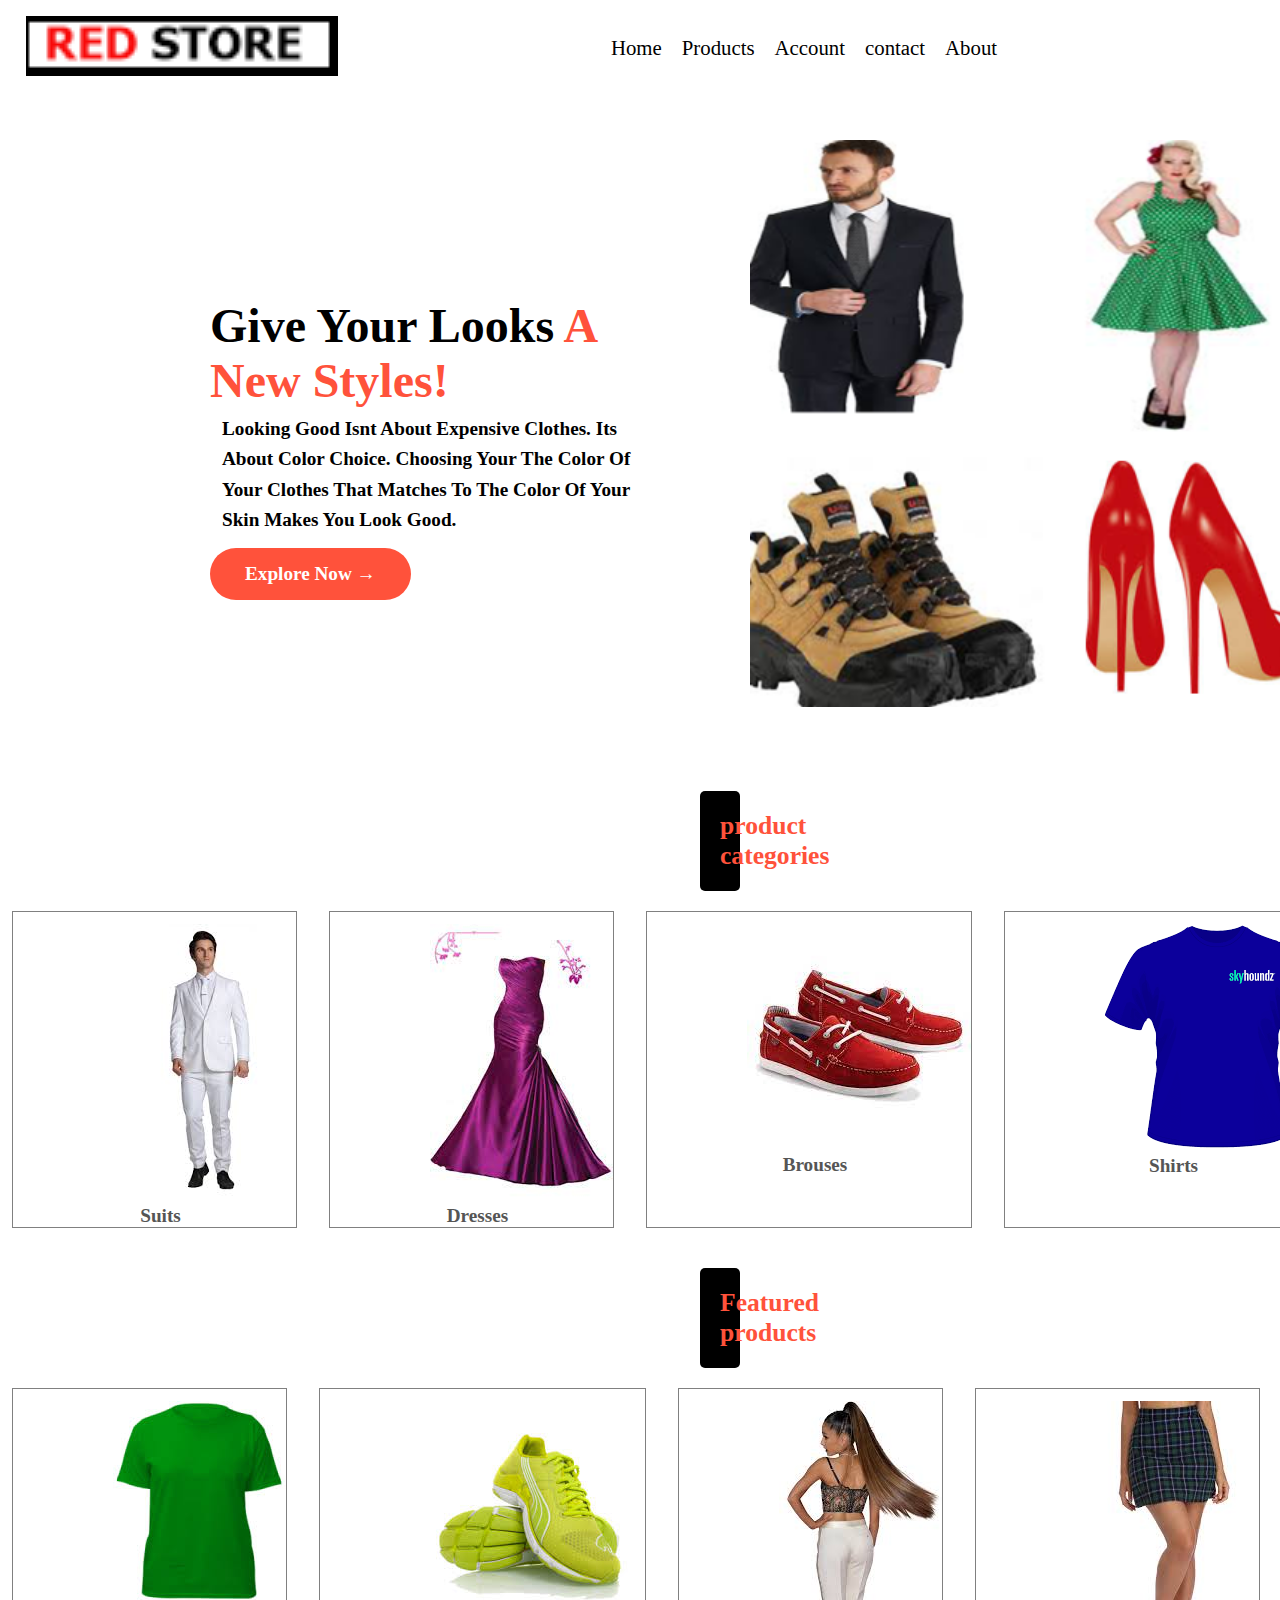
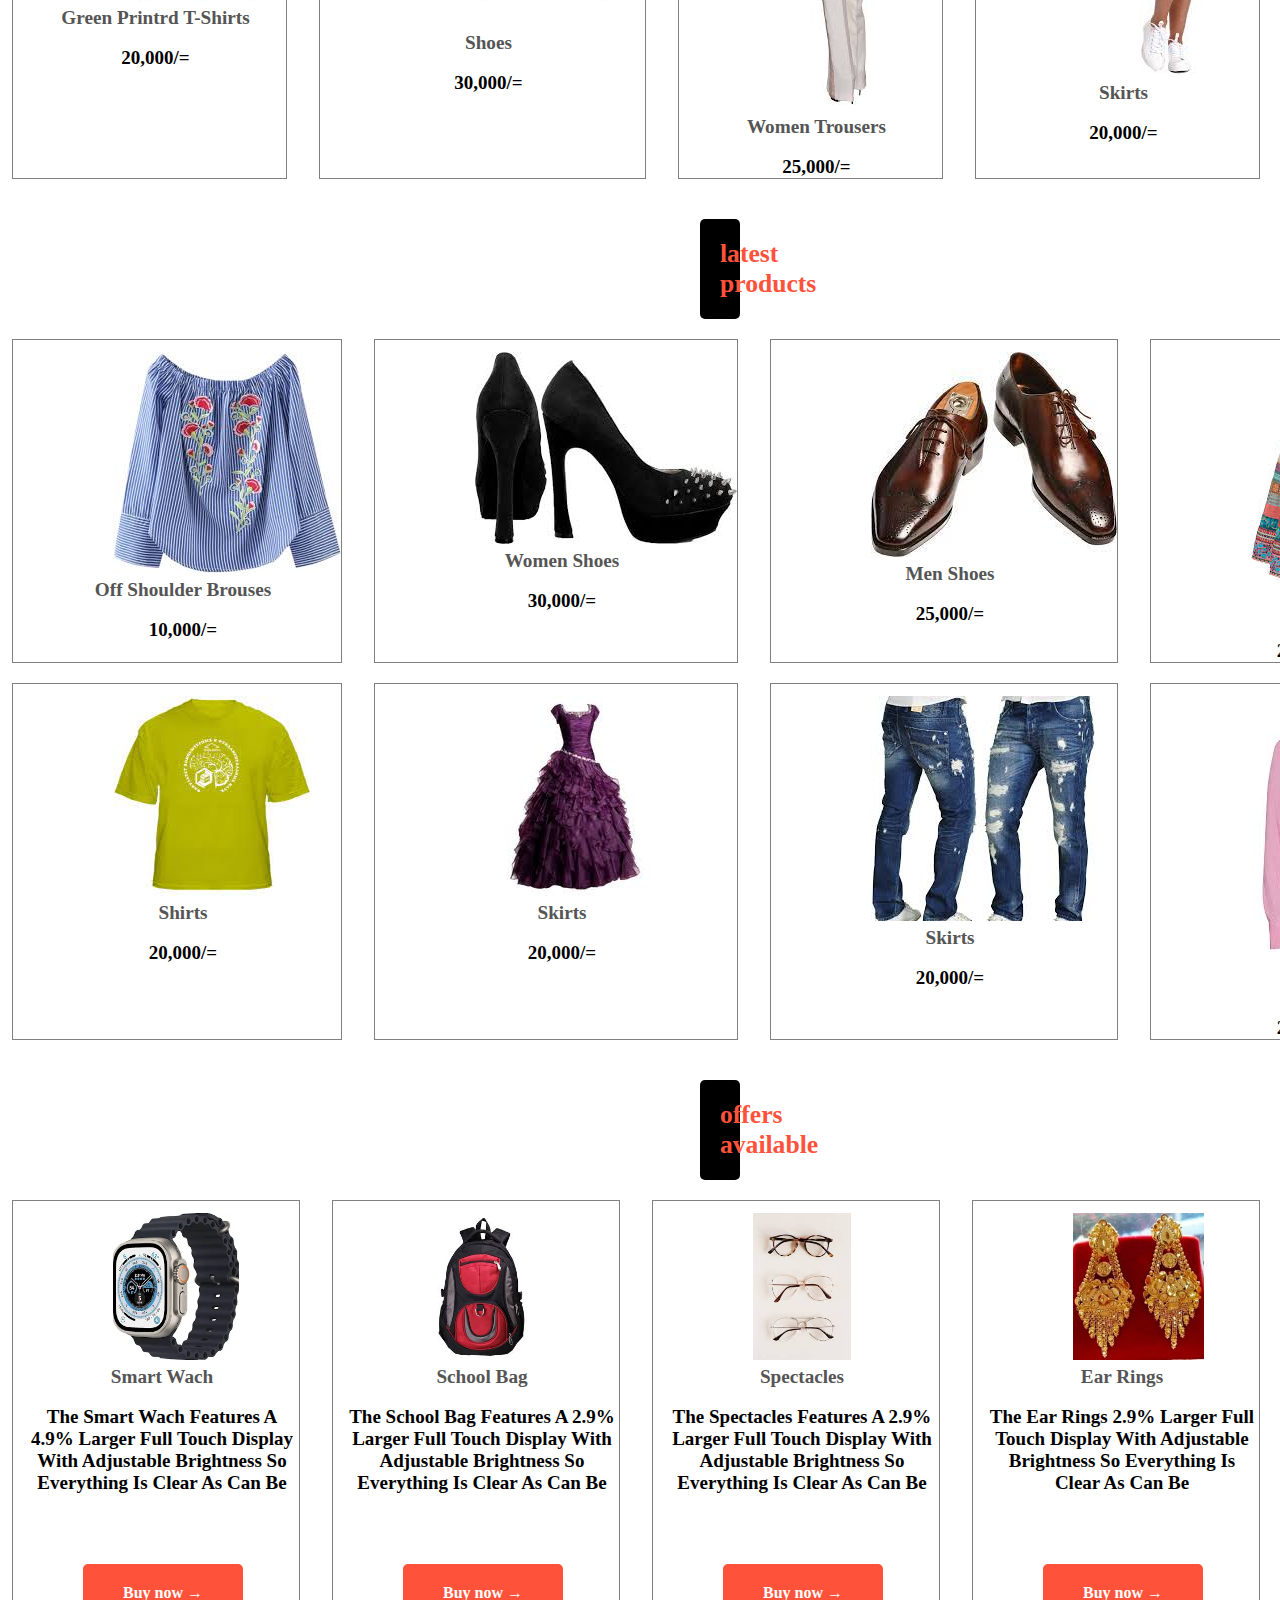
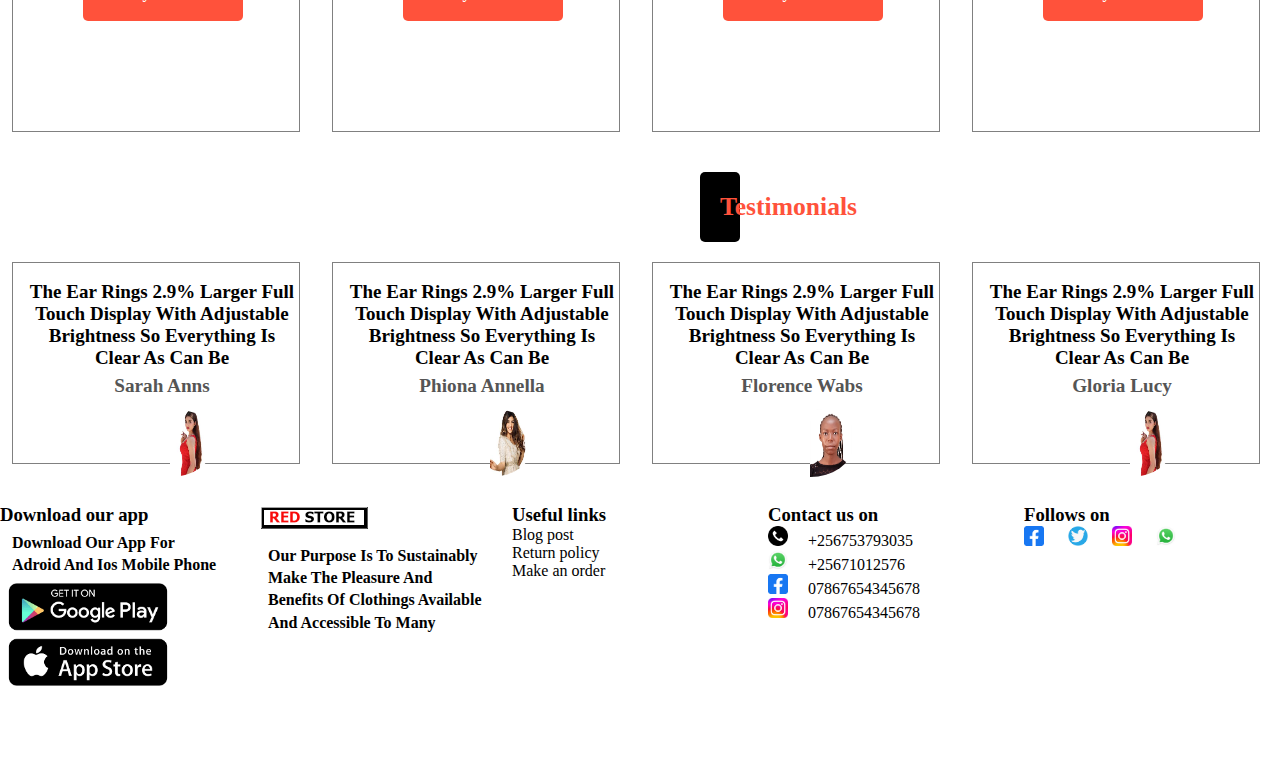
<file: index.html>
<!DOCTYPE html>
<html lang="en">
<head>
  <meta charset="UTF-8">
  <meta name="viewport" content="width=device-width, initial-scale=1.0">
  <title>Red store</title>
  <link rel="stylesheet" href="style.css">

</head>
<body>
<header class="header">
  <a href=""><img src="brouse/Capture5.PNG" alt="" class="logo"></a>
  <nav class="navbar">
    <a href="index.html" class="url">Home</a>
    <a href="products.html">Products</a>
    <a href="account.html">Account</a>
    <a href="contact.html">contact</a>
    <a href="about.html">About</a>
   
  </nav>
  <div class="icons">
   <div id="menu-btn">
<img src="ICONS/menu.png" alt=""  class="menu-img">
   </div>
  </div>
</header>
        <!--row section-->
<div class="row">
  <div class="col-2">
    <div class="content">
      <h1>Give your looks  <span>A new styles!</span> </h1>
      <p>looking good  isnt about expensive clothes. its about color choice. choosing your the color
         of your clothes that matches to the color of your skin makes you look good.
    </p>
    <a href="" class="btn">Explore now &#8594;</a>
    </div>
  </div>
  <div class="col-2">
    <img src="brouse/Capture2.PNG" alt="" width="1000px">
  </div>
</div>
 <!--row section-->

  <!--categories section-->
  <div class="categoroes-section">
    <h3 class="heading">product categories</h3>
    <div class="categories">
      <div class="category-items">
        <img src="suits/images (3).jpg" alt="">
        <h3>suits</h3>
      </div>
      <div class="category-items">
        <img src="dresses/download (4).jpg" alt="">
        <h3>dresses</h3>
      </div>
      <div class="category-items">
        <img src="men shoes/download (2).jpg" alt="">
        <h3>brouses</h3>
      </div>
      <div class="category-items">
        <img src="shirts/images.png" alt="">
        <h3>shirts</h3>
      </div>
    </div>
    </div>


    <!--categories section-->

    <!--featured products-->
    <div class="categoroes-section">
      <h3 class="heading">Featured products</h3>
      <div class="categories">
        <div class="category-items">
          <img src="shirts/download (2).jpg" alt="">
          <h3>green printrd t-shirts</h3>
          <p>20,000/=</p>
        </div>
        <div class="category-items">
          <img src="men shoes/images (1).jpg" alt="">
          <h3>shoes</h3>
          <p>30,000/=</p>
        </div>
        <div class="category-items">
          <img src="trousers/images (3).jpg" alt="">
          <h3>women trousers</h3>
          <p>25,000/=</p>
        </div>
        <div class="category-items">
          <img src="skirts/images (3).jpg" alt="">
          <h3>skirts</h3>
          <p>20,000/=</p>
        </div>
      </div>
      </div>
       <!--end of featured products-->

<!--latest products-->
<div class="categoroes-section">
  <h3 class="heading">latest products</h3>
  <div class="categories">
    <div class="category-items">
      <img src="brouse/images (2).jpg" alt="" width="">
      <h3>off shoulder brouses</h3>
      <p>10,000/=</p>
    </div>
    <div class="category-items">
      <img src="women shoes/images (12).jpg" alt="">
      <h3> women shoes</h3>
      <p>30,000/=</p>
    </div>
    <div class="category-items">
      <img src="men shoes/download.jpg" alt="">
      <h3>men shoes</h3>
      <p>25,000/=</p>
    </div>
    <div class="category-items">
      <img src="skirts/images (11).jpg" alt="">
      <h3>skirts</h3>
      <p>20,000/=</p>
    </div>
    <div class="category-items">
      <img src="shirts/images (8).jpg" alt="">
      <h3>shirts</h3>
      <p>20,000/=</p>
    </div>
    <div class="category-items">
      <img src="dresses/download (2).jpg" alt="">
      <h3>skirts</h3>
      <p>20,000/=</p>
    </div>
    <div class="category-items">
      <img src="trousers/images.jpg" alt="">
      <h3>skirts</h3>
      <p>20,000/=</p>
    </div>
    <div class="category-items">
      <img src="brouse/one.jpg" alt="">
      <h3>skirts</h3>
      <p>20,000/=</p>
    </div>
</div>
  </div>
     
<!--end of latest products-->


<!--offer section-->
<div class="categoroes-section">
  <h3 class="heading"> offers available</h3>
  <div class="categories">
    <div class="category-items">
    <img src="brouse/Capture4.PNG" alt="" height="30%">
    <div class="content">
      <h3>smart wach</h3>
      <p>The smart wach features a 4.9% larger full touch display with 
        adjustable brightness so everything is clear as can be
      </p>
    </div>
      <a href="" class="btn1">Buy now &#8594;</a>
    </div>
    <div class="category-items">
      <img src="brouse/download.jpeg" alt="" height="30%">
      <div class="content">
        <h3>school bag</h3>
        <p>The school bag features a 2.9% larger full touch display with 
          adjustable brightness so everything is clear as can be
        </p>
      </div>
      <a href="" class="btn1">Buy now &#8594;</a>
    </div>
    <div class="category-items">
      <img src="brouse/images.jpeg" alt="" height="30%">
      <div class="content">
        <h3>spectacles</h3>
        <p>The spectacles features a 2.9% larger full touch display with 
          adjustable brightness so everything is clear as can be
        </p>
      </div>
      <a href="" class="btn1">Buy now &#8594;</a>
    </div>
    <div class="category-items">
      <img src="brouse/download (2).jpeg" alt="" height="30%">
      <div class="content">
        <h3>ear rings</h3>
        <p>The ear rings  2.9% larger full touch display with 
          adjustable brightness so everything is clear as can be
        </p>
      </div>
      <a href="" class="btn1">Buy now &#8594;</a>
    </div>
  </div>
  </div>
<!-- end of offer section-->

<!--testimonials-->
<div class="categoroes-section">
  <h3 class="heading">Testimonials</h3>
  <div class="categories">
    <div class="category-items">
      <p>The ear rings  2.9% larger full touch display with 
        adjustable brightness so everything is clear as can be
      </p>
      <h3>Sarah Anns</h3>
      <img src="dresses/images (8).jpg" alt="" class="dpi" >
    </div>
    <div class="category-items">
      <p>The ear rings  2.9% larger full touch display with 
        adjustable brightness so everything is clear as can be
      </p>
      <h3>Phiona Annella</h3>
      <img src="dresses/images (5).jpg" alt="" class="dpi" >
    </div>
    <div class="category-items">
      <p>The ear rings  2.9% larger full touch display with 
        adjustable brightness so everything is clear as can be
      </p>
      <h3>Florence Wabs</h3>
      <img src="DP/img.JPG" alt="" class="dpi">
    </div>
    <div class="category-items">
      <p>The ear rings  2.9% larger full touch display with 
        adjustable brightness so everything is clear as can be
      </p>
      <h3>Gloria Lucy</h3>
      <img src="dresses/images (8).jpg" alt="" class="dpi" >
    </div>
  </div>
  </div>
   <!--testimonials-->
   <!--footer sectio-->
   <div class="footer">
   <div class="row-1">
<h3>Download our app</h3>
<p>Download our app for adroid and ios mobile phone</p>
<a href=""><img src="ICONS/download.png" alt=""  class="imag"></a>
   </div>
   <div class="row-1">
    <img src="brouse/Capture1.PNG" alt="">
    <p>Our purpose is to sustainably make the pleasure and benefits of clothings
       available and accessible to many </p>
   </div>
   <div class="row-1">
<h3>Useful links</h3>
<ul>
  <a href="">Blog post</a> <br>
<a href="">Return policy</a><br>
<a href="">Make an order</a>
</ul>
 
   </div>
   <div class="row-1">
    <h3>Contact us on </h3>
  <a href=""><img src="ICONS/phone.png" alt="" height="20px">+256753793035</a><br>
  <a href=""><img src="ICONS/whatsapp.jpeg" alt="" height="20px">+25671012576</a> <br>
  <a href=""><img src="ICONS/facebook.png" alt="" height="20px">07867654345678</a> <br>
  <a href=""><img src="ICONS/instagram.jpeg" alt="" height="20px">07867654345678</a><br>
       </div>
   <div class="row-1">
    <h3>Follows on </h3>
    <ul>
      <a href=""><img src="ICONS/facebook.png" alt="" height="20px"></a> 
      <a href=""><img src="ICONS/twitter.png" alt="" height="20px"></a> 
      <a href=""><img src="ICONS/instagram.jpeg" alt="" height="20px"></a> 
      <a href=""><img src="ICONS/whatsapp.jpeg" alt="" height="20px"></a> 
    </ul>
       </div>
   </div>







   <script src="script.js"></script>

  
</body>
</html>
</file>
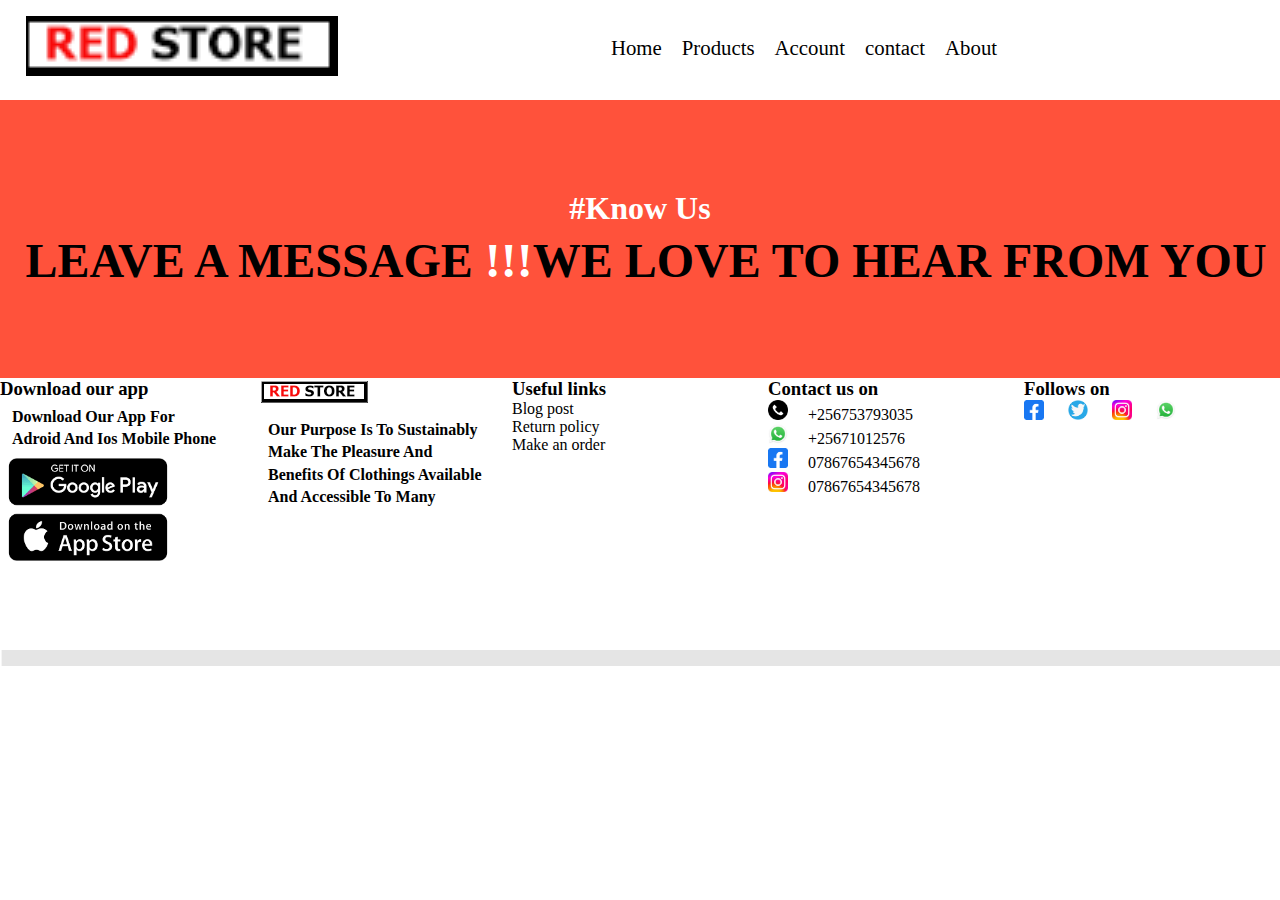
<file: about.html>
<!DOCTYPE html>
<html lang="en">
<head>
  <meta charset="UTF-8">
  <meta name="viewport" content="width=device-width, initial-scale=1.0">
  <title>Red store</title>
  <link rel="stylesheet" href="style.css">

</head>
<body>
<header class="header">
  <a href=""><img src="brouse/Capture5.PNG" alt="" class="logo"></a>
  <nav class="navbar">
    <a href="index.html" class="url">Home</a>
    <a href="products.html">Products</a>
    <a href="account.html">Account</a>
    <a href="contact.html">contact</a>
    <a href="about.html">About</a>
  
  </nav>
  <div class="icons">
   <div id="menu-btn">
<img src="ICONS/menu.png" alt=""  class="menu-img">
   </div>
  </div>
</header>

<section class="contact-page">
  <div class="category-items contact">
    <div class="category-items">
      <h3>#Know Us</h3>
      <p>leave a message <span>!!!</span>we love to hear from you</p>
    </div>


  </div>
</section>


   <div class="footer" >
   <div class="row-1">
<h3>Download our app</h3>
<p>Download our app for adroid and ios mobile phone</p>
<a href=""><img src="ICONS/download.png" alt=""  class="imag"></a>
   </div>
   <div class="row-1">
    <img src="brouse/Capture1.PNG" alt="">
    <p>Our purpose is to sustainably make the pleasure and benefits of clothings
       available and accessible to many </p>
   </div>
   <div class="row-1">
<h3>Useful links</h3>
<ul>
  <a href="">Blog post</a> <br>
<a href="">Return policy</a><br>
<a href="">Make an order</a>
</ul>
 
   </div>
   <div class="row-1">
    <h3>Contact us on </h3>
  <a href=""><img src="ICONS/phone.png" alt="" height="20px">+256753793035</a><br>
  <a href=""><img src="ICONS/whatsapp.jpeg" alt="" height="20px">+25671012576</a> <br>
  <a href=""><img src="ICONS/facebook.png" alt="" height="20px">07867654345678</a> <br>
  <a href=""><img src="ICONS/instagram.jpeg" alt="" height="20px">07867654345678</a><br>
       </div>
   <div class="row-1">
    <h3>Follows on </h3>
    <ul>
      <a href=""><img src="ICONS/facebook.png" alt="" height="20px"></a> 
      <a href=""><img src="ICONS/twitter.png" alt="" height="20px"></a> 
      <a href=""><img src="ICONS/instagram.jpeg" alt="" height="20px"></a> 
      <a href=""><img src="ICONS/whatsapp.jpeg" alt="" height="20px"></a> 
    </ul>
       </div>
   </div>







   <script src="script.js"></script>

   <script>

   </script>
</body>
</html>
</file>
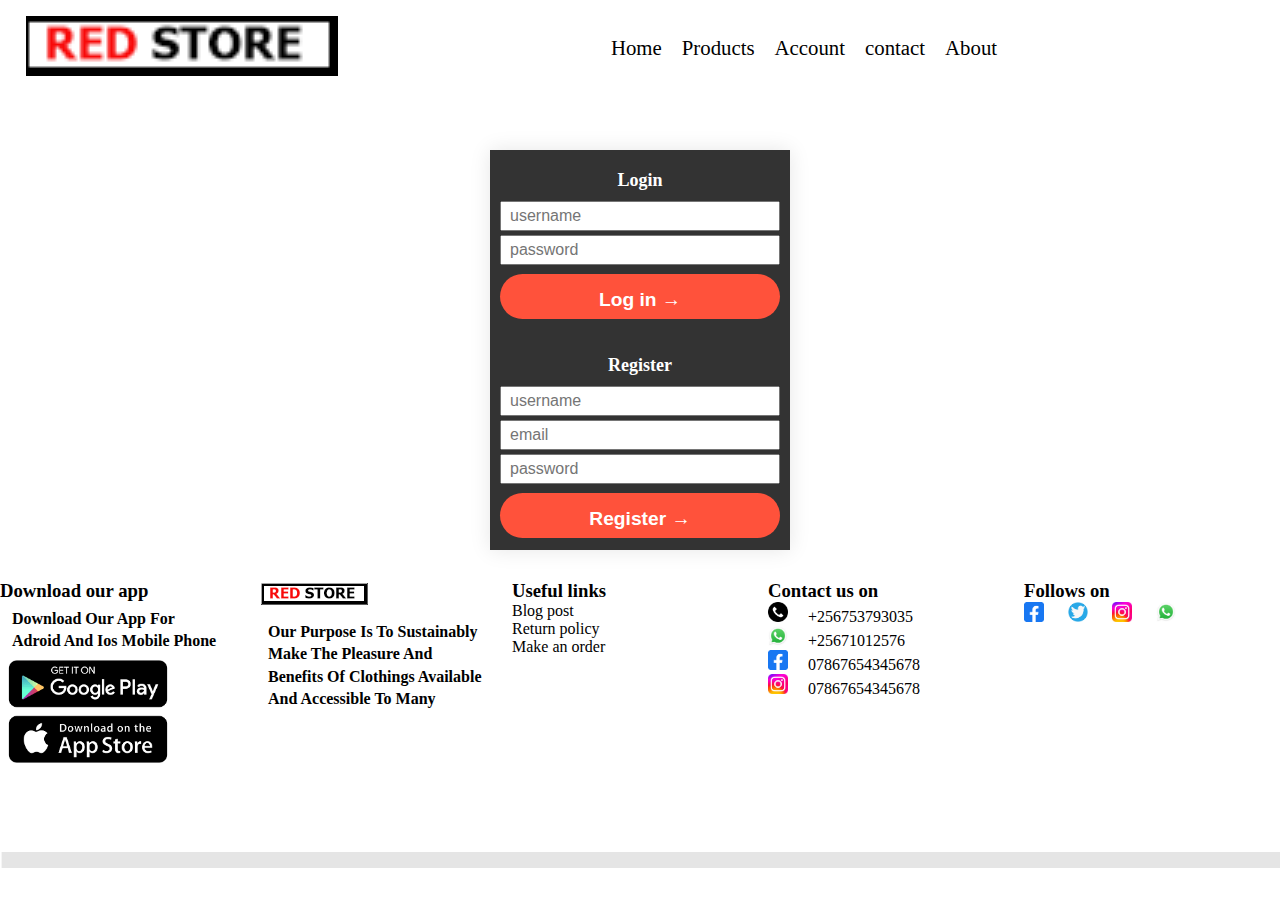
<file: account.html>
<!DOCTYPE html>
<html lang="en">
<head>
  <meta charset="UTF-8">
  <meta name="viewport" content="width=device-width, initial-scale=1.0">
  <title>Red store</title>
  <link rel="stylesheet" href="style.css">

</head>
<body>
<header class="header">
  <a href=""><img src="brouse/Capture5.PNG" alt="" class="logo"></a>
  <nav class="navbar">
    <a href="index.html" class="url">Home</a>
    <a href="products.html">Products</a>
    <a href="account.html">Account</a>
    <a href="contact.html">contact</a>
    <a href="about.html">About</a>
  
  </nav>
  <div class="icons">
   <div id="menu-btn">
<img src="ICONS/menu.png" alt=""  class="menu-img">
   </div>
  </div>
</header>
<!--account page -->
<div class="acccount-page">
  <div class="form-coontainer">
    <div class="form-btn">
      <span onclick="login()">Login</span>

    </div>
    <form action="" id="login-form">
      <input type="text" name="" id="" placeholder="username">
      <input type="password" name="" id="" placeholder="password">
      <button type="submit" class="btn">Log in  &#8594;</button>
      <a href="">Forgot password</a>
    </form>
    <span onclick="register()">Register</span>
    <form action="" id="regform">
      <input type="text" name="" id="" placeholder="username">
      <input type="email" name="" id="" placeholder="email">
      <input type="password" name="" id="" placeholder="password">
      <button type="submit" class="btn">Register &#8594;</button>
    </form>
  </div>
</div>
  
</div>
   <!--footer sectio-->
   <div class="footer">
   <div class="row-1">
<h3>Download our app</h3>
<p>Download our app for adroid and ios mobile phone</p>
<a href=""><img src="ICONS/download.png" alt=""  class="imag"></a>
   </div>
   <div class="row-1">
    <img src="brouse/Capture1.PNG" alt="">
    <p>Our purpose is to sustainably make the pleasure and benefits of clothings
       available and accessible to many </p>
   </div>
   <div class="row-1">
<h3>Useful links</h3>
<ul>
  <a href="">Blog post</a> <br>
<a href="">Return policy</a><br>
<a href="">Make an order</a>
</ul>
 
   </div>
   <div class="row-1">
    <h3>Contact us on </h3>
  <a href=""><img src="ICONS/phone.png" alt="" height="20px">+256753793035</a><br>
  <a href=""><img src="ICONS/whatsapp.jpeg" alt="" height="20px">+25671012576</a> <br>
  <a href=""><img src="ICONS/facebook.png" alt="" height="20px">07867654345678</a> <br>
  <a href=""><img src="ICONS/instagram.jpeg" alt="" height="20px">07867654345678</a><br>
       </div>
   <div class="row-1">
    <h3>Follows on </h3>
    <ul>
      <a href=""><img src="ICONS/facebook.png" alt="" height="20px"></a> 
      <a href=""><img src="ICONS/twitter.png" alt="" height="20px"></a> 
      <a href=""><img src="ICONS/instagram.jpeg" alt="" height="20px"></a> 
      <a href=""><img src="ICONS/whatsapp.jpeg" alt="" height="20px"></a> 
    </ul>
       </div>
   </div>







   <script src="script.js"></script>

   <script>

   </script>
</body>
</html>
</file>
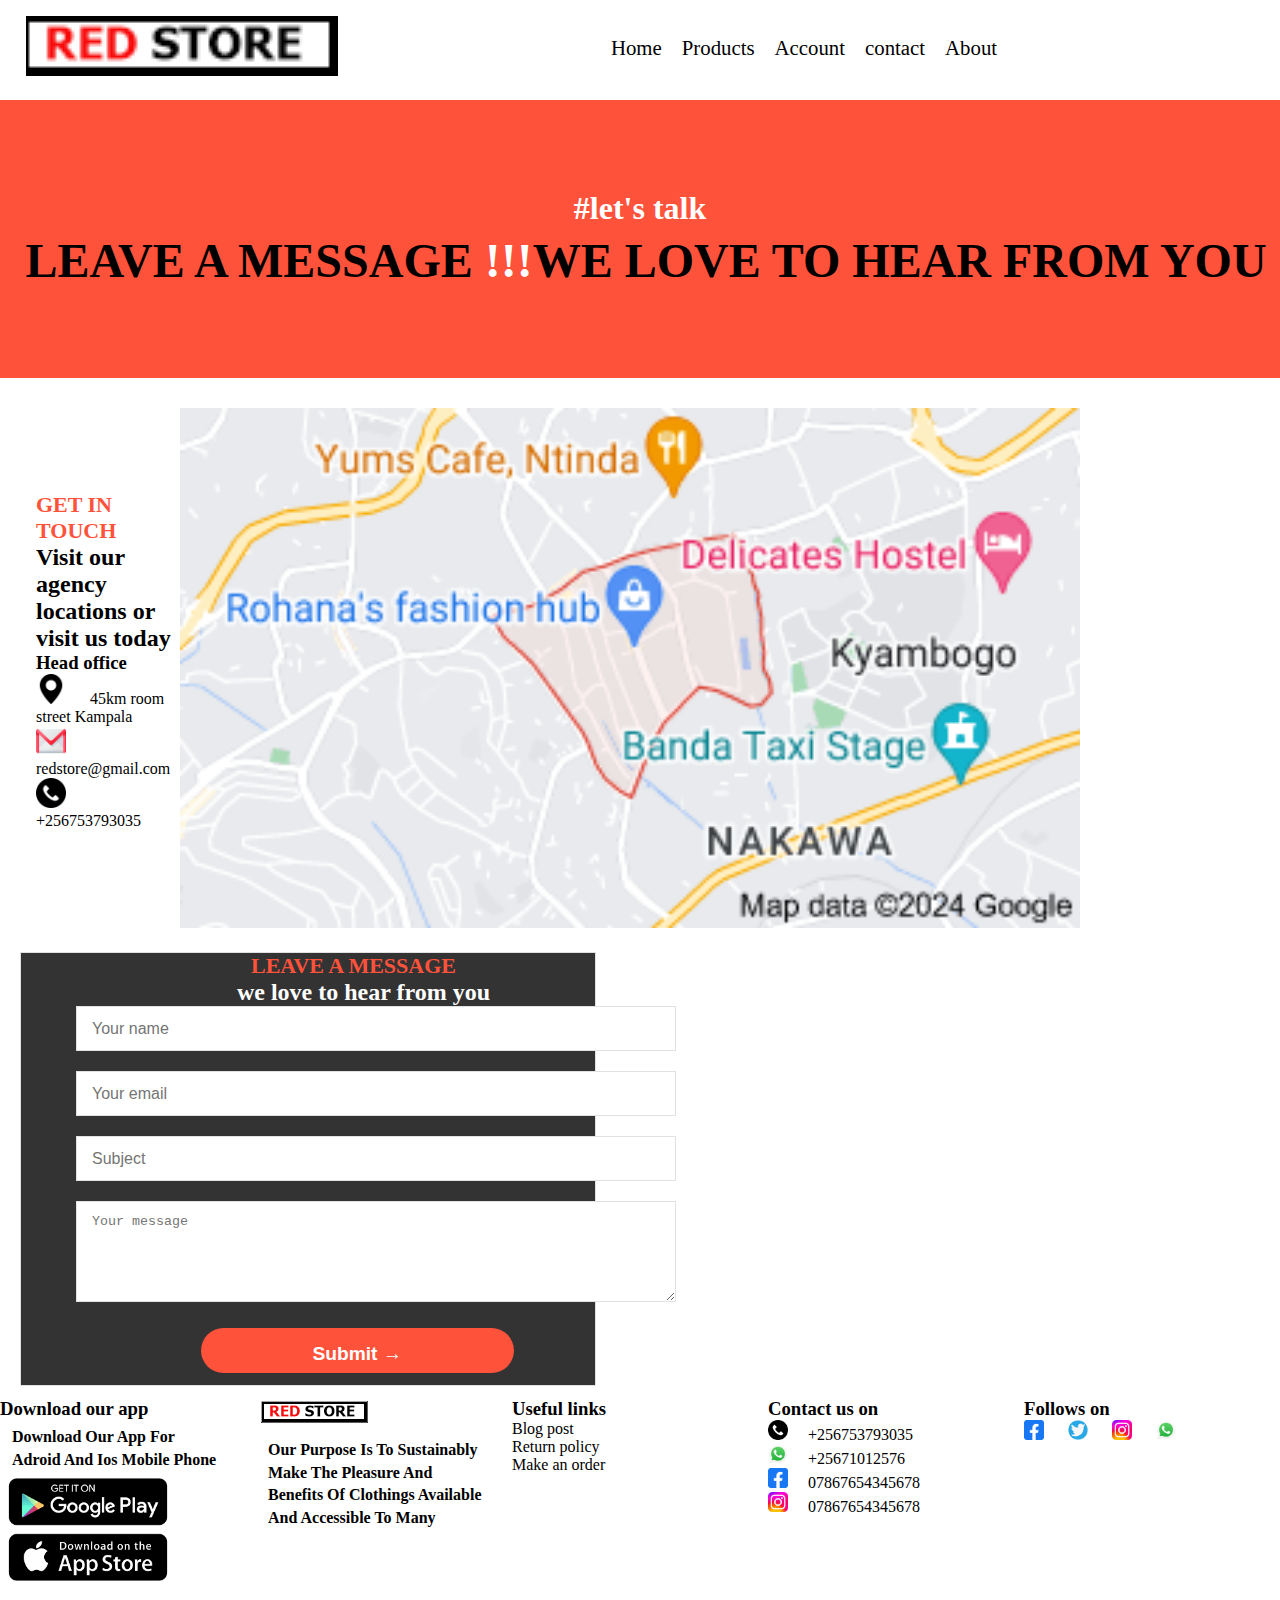
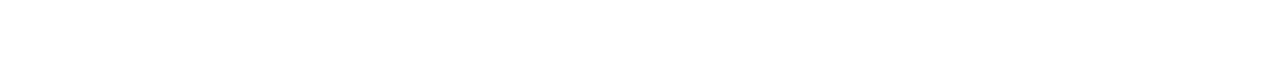
<file: contact.html>
<!DOCTYPE html>
<html lang="en">
<head>
  <meta charset="UTF-8">
  <meta name="viewport" content="width=device-width, initial-scale=1.0">
  <title>Red store</title>
  <link rel="stylesheet" href="style.css">

</head>
<body>
<header class="header">
  <a href=""><img src="brouse/Capture5.PNG" alt="" class="logo"></a>
  <nav class="navbar">
    <a href="index.html" class="url">Home</a>
    <a href="products.html">Products</a>
    <a href="account.html">Account</a>
    <a href="contact.html">contact</a>
    <a href="about.html">About</a>
  
  </nav>
  <div class="icons">
   <div id="menu-btn">
<img src="ICONS/menu.png" alt=""  class="menu-img">
   </div>
  </div>
</header>

<section class="contact-page">
  <div class="category-items contact">
    <div class="category-items">
      <h3>#let's talk</h3>
      <p>leave a message <span>!!!</span>we love to hear from you</p>
    </div>
  </div>
  <div class="details">
    <div class="icons2">
      <span>GET IN TOUCH</span>
      <H2>Visit our agency locations or visit us today</H2>
      <h3>Head office</h3>
      <a href=""><img src="ICONS/pin.png" alt="" height="30px">
        45km room street Kampala
      </a><br>
      <a href=""><img src="ICONS/gmail (1).png" alt="" height="30px">
       redstore@gmail.com
      </a><br>
      <a href="" class="ema"><img src="ICONS/phone.png" alt="" height="30px">
       +256753793035
      </a>
    </div>
   <div class="icons3">
    <img src="ICONS/download (2).png" alt="" class="map">
   </div>
    </div>
  </div>
</section>
<section class="form-details">
  <form action="">
    <span>LEAVE A MESSAGE</span>
    <H3>we love to hear from you</H3>
    <input type="text" placeholder="Your name">
    <input type="email" placeholder="Your email">
    <input type="text" placeholder="Subject">
    <textarea name="" id="" cols="30" rows="5" placeholder="Your message"></textarea><br>
    <button class="btn">Submit &#8594;</button>
  </form>
</section>

   <div class="footer" >
   <div class="row-1">
<h3>Download our app</h3>
<p>Download our app for adroid and ios mobile phone</p>
<a href=""><img src="ICONS/download.png" alt=""  class="imag"></a>
   </div>
   <div class="row-1">
    <img src="brouse/Capture1.PNG" alt="">
    <p>Our purpose is to sustainably make the pleasure and benefits of clothings
       available and accessible to many </p>
   </div>
   <div class="row-1">
<h3>Useful links</h3>
<ul>
  <a href="">Blog post</a> <br>
<a href="">Return policy</a><br>
<a href="">Make an order</a>
</ul>
 
   </div>
   <div class="row-1">
    <h3>Contact us on </h3>
  <a href=""><img src="ICONS/phone.png" alt="" height="20px">+256753793035</a><br>
  <a href=""><img src="ICONS/whatsapp.jpeg" alt="" height="20px">+25671012576</a> <br>
  <a href=""><img src="ICONS/facebook.png" alt="" height="20px">07867654345678</a> <br>
  <a href=""><img src="ICONS/instagram.jpeg" alt="" height="20px">07867654345678</a><br>
       </div>
   <div class="row-1">
    <h3>Follows on </h3>
    <ul>
      <a href=""><img src="ICONS/facebook.png" alt="" height="20px"></a> 
      <a href=""><img src="ICONS/twitter.png" alt="" height="20px"></a> 
      <a href=""><img src="ICONS/instagram.jpeg" alt="" height="20px"></a> 
      <a href=""><img src="ICONS/whatsapp.jpeg" alt="" height="20px"></a> 
    </ul>
       </div>
   </div>







   <script src="script.js"></script>

   <script>

   </script>
</body>
</html>
</file>
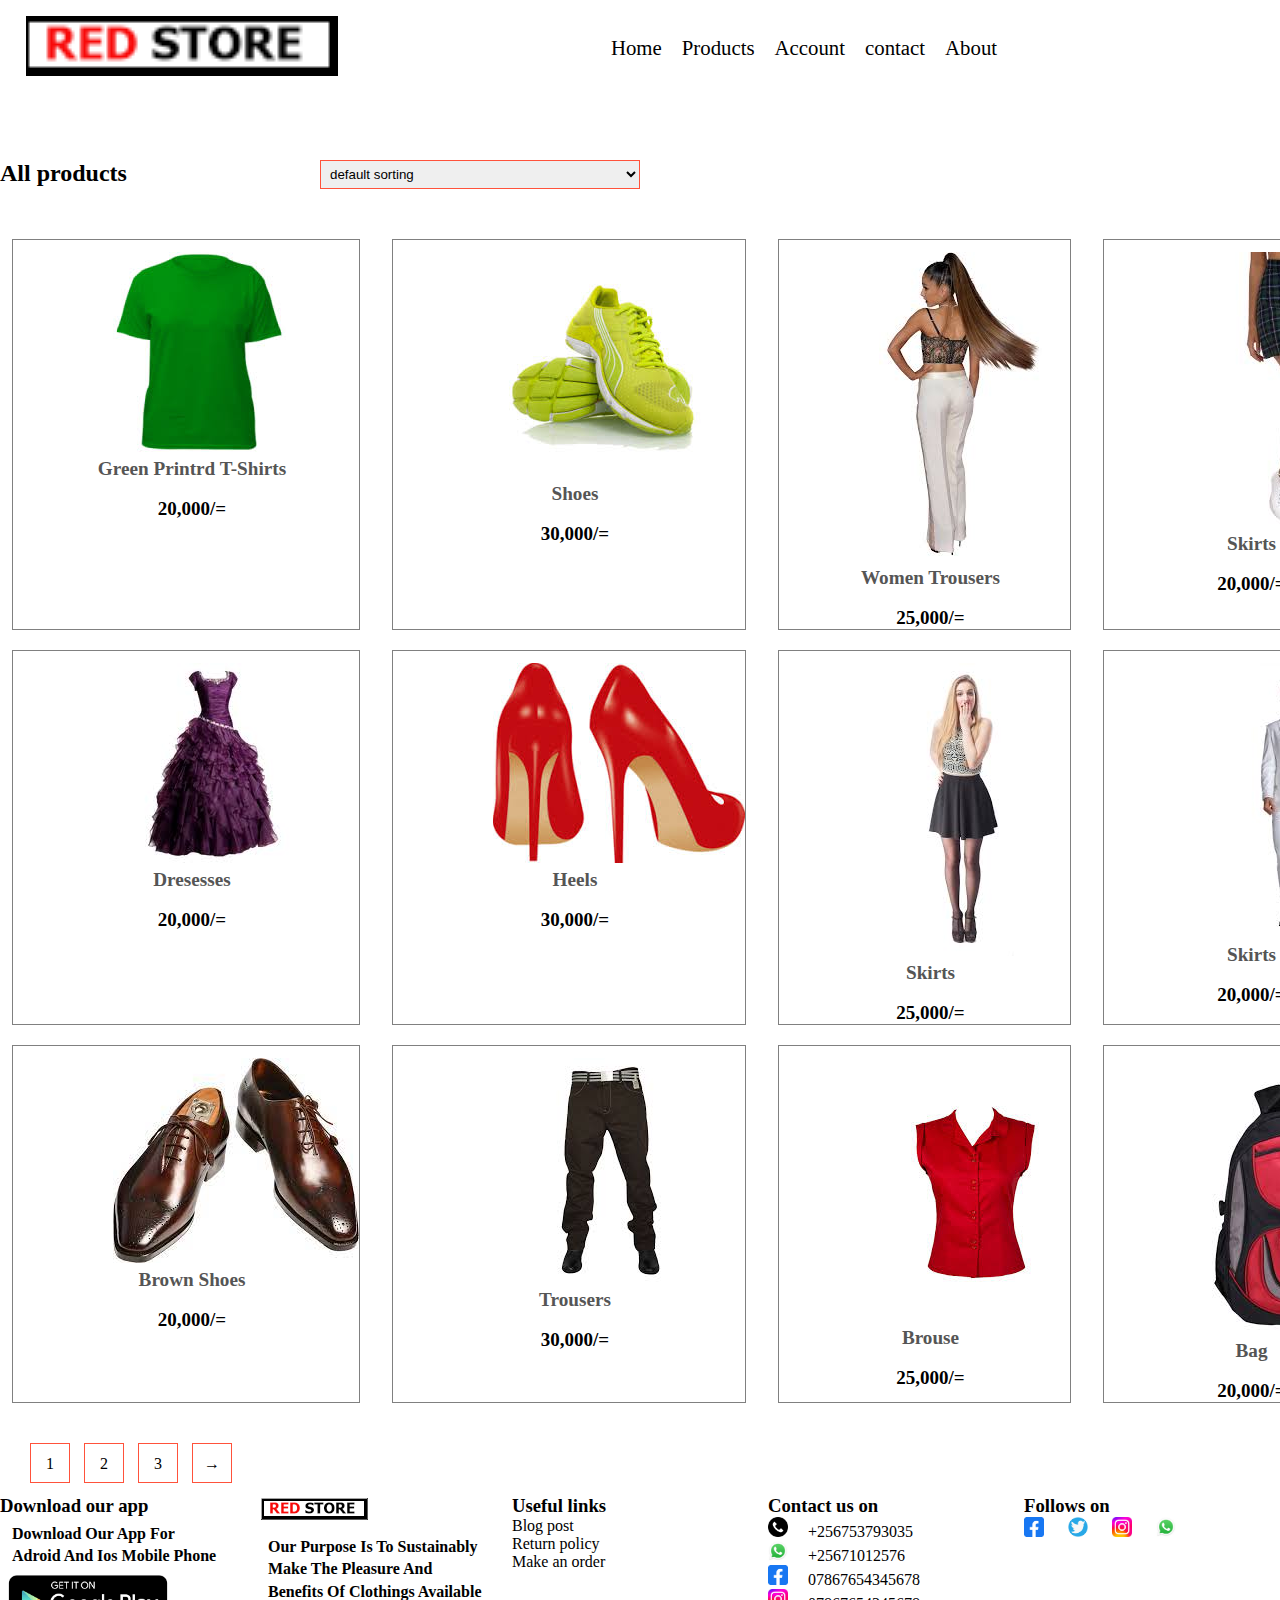
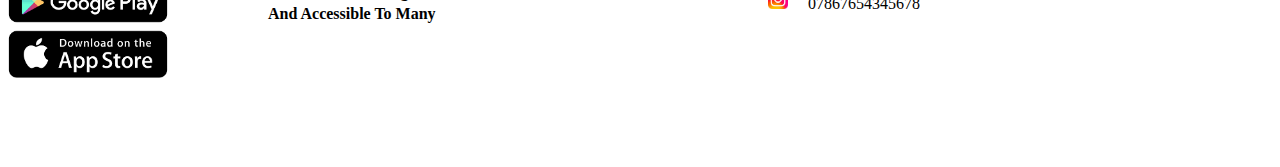
<file: products.html>
<!DOCTYPE html>
<html lang="en">
<head>
  <meta charset="UTF-8">
  <meta name="viewport" content="width=device-width, initial-scale=1.0">
  <title>all products-red store</title>
  <link rel="stylesheet" href="style.css">

</head>
<body>
<header class="header">
  <a href=""><img src="brouse/Capture5.PNG" alt="" class="logo"></a>
  <nav class="navbar">
    <a href="index.html" class="url">Home</a>
    <a href="products.html">Products</a>
    <a href="account.html">Account</a>
    <a href="contact.html">contact</a>
    <a href="about.html">About</a>
   
  </nav>
  <div class="icons">
   <div id="menu-btn">
<img src="ICONS/menu.png" alt=""  class="menu-img">
   </div>
  </div>
</header>

    <!--categories section-->

    <!--featured products-->
    <div class="categoroes-section" style="margin-top: 160px;">
      <div class="categories categories2">
        <span><h2 class="hope">All products</h2></span>
        <span>
          <select name="" id="">
            <option value="">default sorting</option>
            <option value="">sort by price</option>
            <option value="">sort by popularity</option>
            <option value="">sort by rating</option>
            <option value="">sort by sale</option>
          </select>
        </span>
     
      </div>

      <div class="categories">
        <div class="category-items">
          <img src="shirts/download (2).jpg" alt="">
          <h3>green printrd t-shirts</h3>
          <p>20,000/=</p>
        </div>
        <div class="category-items">
          <img src="men shoes/images (1).jpg" alt="">
          <h3>shoes</h3>
          <p>30,000/=</p>
        </div>
        <div class="category-items">
          <img src="trousers/images (3).jpg" alt="">
          <h3>women trousers</h3>
          <p>25,000/=</p>
        </div>
        <div class="category-items">
          <img src="skirts/images (3).jpg" alt="">
          <h3>skirts</h3>
          <p>20,000/=</p>
        </div>
        <div class="category-items">
          <img src="dresses/download (2).jpg" alt="">
          <h3>dresesses</h3>
          <p>20,000/=</p>
        </div>
        <div class="category-items">
          <img src="women shoes/images.jpg" alt="">
          <h3>heels</h3>
          <p>30,000/=</p>
        </div>
        <div class="category-items">
          <img src="skirts/images (1).jpg" alt="">
          <h3>skirts</h3>
          <p>25,000/=</p>
        </div>
        <div class="category-items">
          <img src="suits/images (3).jpg" alt="">
          <h3>skirts</h3>
          <p>20,000/=</p>
        </div>
        <div class="category-items">
          <img src="men shoes/download.jpg" alt="">
          <h3>brown shoes</h3>
          <p>20,000/=</p>
        </div>
        <div class="category-items">
          <img src="trousers/download.jpg" alt="">
          <h3>trousers</h3>
          <p>30,000/=</p>
        </div>
        <div class="category-items">
          <img src="brouse/images (1).jpg" alt="">
          <h3>brouse</h3>
          <p>25,000/=</p>
        </div>
        <div class="category-items">
          <img src="brouse/download.jpeg" alt="">
          <h3>bag</h3>
          <p>20,000/=</p>
        </div>
      </div>
      <div class="page-btn">
<span>1</span>
<span>2</span>
<span>3</span>
<span>&#8594;</span>
      </div>
      </div>
       <!--end of featured products-->

   <!--footer sectio-->
   <div class="footer">
   <div class="row-1">
<h3>Download our app</h3>
<p>Download our app for adroid and ios mobile phone</p>
<a href=""><img src="ICONS/download.png" alt=""  class="imag"></a>
   </div>
   <div class="row-1">
    <img src="brouse/Capture1.PNG" alt="">
    <p>Our purpose is to sustainably make the pleasure and benefits of clothings
       available and accessible to many </p>
   </div>
   <div class="row-1">
<h3>Useful links</h3>
<ul>
  <a href="">Blog post</a> <br>
<a href="">Return policy</a><br>
<a href="">Make an order</a>
</ul>
 
   </div>
   <div class="row-1">
    <h3>Contact us on </h3>
  <a href=""><img src="ICONS/phone.png" alt="" height="20px">+256753793035</a><br>
  <a href=""><img src="ICONS/whatsapp.jpeg" alt="" height="20px">+25671012576</a> <br>
  <a href=""><img src="ICONS/facebook.png" alt="" height="20px">07867654345678</a> <br>
  <a href=""><img src="ICONS/instagram.jpeg" alt="" height="20px">07867654345678</a><br>
       </div>
   <div class="row-1">
    <h3>Follows on </h3>
    <ul>
      <a href=""><img src="ICONS/facebook.png" alt="" height="20px"></a> 
      <a href=""><img src="ICONS/twitter.png" alt="" height="20px"></a> 
      <a href=""><img src="ICONS/instagram.jpeg" alt="" height="20px"></a> 
      <a href=""><img src="ICONS/whatsapp.jpeg" alt="" height="20px"></a> 
    </ul>
       </div>
   </div>







   <script src="script.js"></script>
</body>
</html>
</file>
<file: style.css>
*{
  padding: 0;
  margin: 0;
  box-sizing: border-box;
  text-decoration: none;
}
html{
  background-color: #fff;
}
:root{
  box-shadow: 0.1rem 1rem rgba(0,0,0,0.1);
}
/*code for the header*/
/*.navbar{
  display: flex;
  align-items: center;
  justify-content: space-between;
}
.navbar  .shopping-cart{
  width: 20px;
  height: 20px;
  margin-right: 300px;
  margin-left: 2px;
}
nav{
  margin-right: 10px;
  margin-top: 8px;
}
.navbar nav ul a{
  margin-left: 20px;
  margin-right: 40px;
 margin-top: 10px;
 color: black;
 font-size: 1.2rem;
}
.navbar nav ul a:hover{
text-decoration: underline;
text-decoration-color: #FF523b;
cursor: pointer;
}
.navbar .logo{
  margin-left: 90px;
  margin-top: 10px;
height: 60px;
}
/*code for the header*/
  .header{
    border: 0px solid;
    position: fixed;
    top: 0;
    right: 0;
    left: 0;
    display: flex;
    align-items: center;
    justify-content: space-between;
    padding: 1rem 2%;
background-color: white;
box-shadow: var(--box-shadow);
  }
.header .logo{
 height: 60px;
}
.header .navbar a{
font-size: 1.3rem;
margin: 0 1rem;
color: black;
margin-right: 0px;
}
.header .navbar a:hover{
  color: #FF523b;
}
.menu-img{
  margin-left: 12px;
  width: 50px;
  height: 30px;
  margin-right: 400px;
  margin-left: 0px;
}
#menu-btn{
  display: none;
}

.header .navbar.active{
  right: 2rem;
  transition: .4s linear;
}

/*code for the header*/
/*code for row*/
.row{
display: grid;
grid-template-columns: 700px 1fr;
margin-top: 90px;
}
.col-2{
  padding: 50px ;
  margin-bottom: 30px;
}
.col-2 .content{
  padding-top: 150px;
  padding-left:160px;
  text-transform: capitalize;
  margin-top: 8px;
}
.col-2 .content p{
  font-size: 1.2rem;
  line-height: 1.9rem;
}
.col-2 .content  span{
  color: #FF523b;
}
.col-2 .content h1{
  font-size: 3rem;
}
.btn{
  border-radius: 50px;
  margin-top: 12px;
  display: inline-block;
  background-color: #FF523b;
  color: white;
  padding: 15px 35px;
  font-size: 1.2rem;
  transition: opacity 2s;
  font-weight: bold;
  outline: none;
}
.btn:hover ,.btn1:hover{
  color:#FF523b ;
  background-color: white;
  border: 2px solid #FF523b;
  cursor: pointer;
  opacity: 0.8;
}
/*end of row*/

/*start of categories*/
.categories,.categories1{
  display: grid;
  grid-template-columns: 1fr 1fr 1fr 1fr ;
  margin-top: 20px;
  margin-bottom: 20px;
}
 .categories  .category-items{
  border: 1px solid gray;
 margin-left: 12px;
 margin-right: 20px;
 transition: transform 0.5s;
 margin-bottom: 20px;
 }
 .categories  .category-items img{
  vertical-align: top;
  padding-left: 100px;
  padding-top: 12px;
 }
 .categories  .category-items h3,p{
  text-align: left;
  text-transform: capitalize;
  font-size: 1.2rem;
  padding-left: 12px;
  padding-top: 6px;
  font-weight: bold;
 }
 .heading{
  text-align: center;
background-color: black;
color:  #FF523b;
margin-left: 700px;
margin-right: 700px;
padding: 20px 20px;
border-radius: 5px;
font-size: 1.6rem;
font-weight: bold;
 }
 .heading:hover{
  border: 1px solid #FF523b;
  opacity: 0.8;
  color: white;
  cursor: pointer;

 }
/*end of categories*/

/*product categories*/
.categories  .category-items h3{
  color: #555;
  font-weight: normal;
  text-align: center;
  font-weight: bold;
}
.categories  .category-items p{
  font-size: 19px;
  text-align: center;
}  
.categories  .category-items:hover{
 transform: translateY(-15PX);
 cursor: pointer;
 border: 2PX solid green;
}

/*product categories*/

/*offer section*/
.btn1{
  margin-left: 70px;
 background-color: #FF523b;
 color: white;
 padding: 20px 40px;
 margin-top: 300px;
 margin-bottom: 30px;
 font-weight: bold;
 border-radius: 5px;
 outline: none;
}
.categoroes-section .category-items .content{
  margin-bottom: 90px;
  font-size: 1rem;
  text-align: center;
}
.categoroes-section .category-items p{
  margin-top: 12px;
}
/*offer section*/

/*review section*/
.dpi{
  height: 40%;
  width: 60%;
  border-radius: 50%;
  margin-left: 20%;
  padding-right: 30px;
}
/*review section*/

/*footer*/
.footer{
  display: grid;
  grid-template-columns: 1fr 1fr 1fr 1fr 1fr;
}
.footer .row-1{
 padding-left: 0px;
  margin-right: 30px;
  margin-bottom: 12px;
}
.footer .row-1 p{
width: 100%;
font-size: 1rem;
line-height: 1.4rem;
margin-left: 0;
}
.footer .row-1 img{
  margin-right: 20px;
}
.footer .row-1 a{
  color: black;
}
.footer .row-1 a:hover{
  color: #FF523b;
  cursor: pointer;
}           
.footer .row-1  .imag{
  height: 45%;
}
/*footer*/

/*menu*/
.menu{
width: 28px;
height: 28px;
margin-left: 20px;
margin-right: 400px;
}
#shopping-cart img{
 width: 50px;
}
/*products page*/
.categories2 {
justify-content: space-between;
margin: 100px auto 50px;
}
select{
  border: 1px solid  #FF523b ;
  padding: 5px;
  width: 100%;
}
select:focus{
  outline: none;
}
.page-btn{
 margin-left: 20px;
 margin-bottom: 12px;
}
.page-btn span{
  display: inline-block;
  border: 1px solid  #FF523b ;
  width: 40px;
  height: 40px;
  text-align: center;
  line-height: 40px;
  margin-left: 10px;
}
.page-btn span:hover{
  background-color: #FF523b;
  color: white;
}

/*accout page*/
.form-coontainer{
text-align: center;
background-color: #333;
width: 300px;
height: 400px;
position: relative;
margin: auto;
padding: 20px 0;
box-shadow: 0 0 20px 0px rgba(0, 0, 0, 0.1);
margin-top: 150px;
margin-bottom: 30px;
}
 .acccount-page .form-coontainer .form-btn .btn{
  margin-top: -120px;
}
.form-coontainer span{
  font-weight: bold;
  padding: 0 10px;
  cursor: pointer;
  width: 100px ;
  display: inline-block;
  color: white;
  font-size: 18px;
}
.form-coontainer span:hover{
  color: #FF523b;
  cursor: pointer;
}
.form-btn{
  display: inline-block;
}
.form-coontainer form{

  padding: 0 20px;
  max-width: 500px;
  top: 80px;
  margin: 0 10px;
  padding: 10px 0;

}
form input{
  width: 100%;
  height: 30px;
  margin-bottom: 4px;
  outline: none;
  padding-left: 8px;
  font-size: 16px;
}
form .btn{
  width: 100%;
  border: none;
  cursor: pointer;
  margin: 5px 0;
height: 45px;
}

form a{
  font-size: 18px;
  color: #333;
}
form{
   margin-left: 30px;
}

/*end of accout page*/
/*contact page*/
.contact{
background-color: #FF523b;
margin-top: 100px;
padding-bottom: 90px;
text-align: center;
padding-top: 90px;
}
.contact h3{
  color: white;
  font-weight: bold;
  font-size: 2rem;
}
.contact p{
  text-align: center; 
text-transform: uppercase;
font-weight: bold;
font-size: 3rem;
}
.contact span{
  color: white;
}
.icons2 {
  margin-top: 12px;
}
.icons2 a{
  color: black;

}
.icons2 img{
  margin-right: 20px;
}
.icons2 .ema{
  font-size: 16px;
}
.details ,.icons2{
  margin-left: 18px;
  font-family: 18px;
}
.details{
display: flex;
align-items: center;
justify-content: space-between;
margin-bottom: 20px;
}
.icons2 .map{
  width: 700px;
}
.details .icons2 span,
.form-details span{
  font-size: 22px;
  font-weight: bold;
  color: #FF523b;
}
.icons3 img{
  width: 900px;
  margin-top: 30px;
  margin-right: 200px;
}
.form-details{
  width: 45%;
  display: flex;
  flex-direction: column;
  align-items: flex-start;
  border: 1px solid #e1e1e1 ;
  margin-left: 20px;
  margin-bottom: 12px;
  background-color: #333;
}
.form-details form input,
.form-details form textarea{
  width: 600px;
  padding: 12px 15px;
  outline: none;
  margin-bottom: 20px;
  border: 1px solid #e1e1e1;
 margin-left: 25px;
}
.form-details form input{
 height: 45px;
}
.form-details .btn{
  width: 50%;
  margin-left: 150px;
  margin-top: 2px;
  margin-bottom: 12px;
}
.form-details form span{
margin-left: 200px;
text-align: center;
}
.form-details form h3{
  color: white;
  font-size: 24px;
  text-align: center;
}


/*end of contact page*/
/*end of products page*/
/*menu*/
@media (max-width:991px){
  /*.navbar{
    display: flex;
   flex-direction: column;
  }
  .navbar .logo{
 
    margin-top: 6px;
margin-left: 2px;
  }
  nav{
    margin-right: 0px;
    margin-top: 8px;
  }*/
  .navbar .logo{
 
    margin-top: 6px;
margin-left: 2px;
  }

  .navbar nav ul a{
    margin-left: 20px;
    margin-right: 300px;
   margin-top: 10px;
   color: white;
   font-size: 1.2rem;
  }
  .row{
    display: grid;
    grid-template-columns: 500px 1fr;
    }
    .col-2{
      padding: 0px ;
      margin-bottom: 30px;
      margin-left: 0;
      padding-left: 0;
    }
    .col-2 .content{
      padding-top: 15px;
      padding-left:6px;
      width: 390px;
      font-size: 0.9rem;
    }
    .col-2 .content p{
      margin-left: 5px;
      font-size: 1rem;
    }
    .categories{
      display: grid;
      grid-template-columns: 1fr;
     margin-top: 20px;
    }
    .categories  .category-items{
      margin-left: 20px;
      margin-bottom: 12px;
      width: 86%;
      margin-right: 20px;
    }
    .categories  .category-items img{
      width: 70%;
    }
    .categories  .category-items p{
      font-size: 1rem;
    }
    .heading{
   width: 180px;
    background-color: black;
    color:  #FF523b;
    margin-left: 68px;
   margin-right: 300px;
    padding: 10px 10px;
    font-size: 1rem;
     }
     .row{
      display: grid;
      grid-template-columns: 1fr;
      margin-top: 165px;
      } 
      .row  .col-2 img{
        width: 70%;
        margin-left: 40px;
      }
      .row  .col-2 .content{
        width:75%;
      }
      .row  .col-2 .content h1{
        font-size: 22px;
       margin-left: 6px;
       margin-top: 0;
      }
      .btn{
      margin-left: 60px;
        font-size: 15px;
        width: 190px;
        padding: 10px 40px;
        outline: none;
      }
      nav ul{
        position: absolute;
        top: 70px;
        left: 0;
        background-color: #333;
        width: 100%;
        color: white;
        text-align: end;
      }
      nav ul a{
display: block;
margin-right: -200px;
margin-top: 20px;
margin-bottom: 30px;
      }
   
      .menu{
margin-left: 12px;
display: block;
cursor: pointer;
margin-left: 18px;
width: 28px;
height: 28px;
      }
      .categoroes-section .category-items .content{
        margin-bottom: 30px;
      }
      .btn1{
        margin-bottom: 20px;
        padding: 10px 40px;
        margin-top: -90px;
        outline: none;
      }
      .dpi{
        height: 20%;
        width: 40%;
        border-radius: 50%;
        margin-left: 5%;
        padding-right: 50px;
margin-top: 30px;
      }
      .footer{
     display: flex;
     flex-direction: column;
      }
      .footer .row-1{
        width: 76%;
        margin-left: 18px;
      }
      .categories .content{
        text-align: center;
      font-size: 1rem;
      }
      .footer .row-1  .imag{
height: 10%;
width: 70%;
margin-left: 2px;
      }
      .footer .row-1 p{
        margin-left: 0;
      }
        

      .header .logo{
        height: 40px;
        margin-top: 0;
        margin-bottom: 80px;
        margin-left: 0;
     padding-left: 5px;
       }
       .menu-img{
        width: 8%;
        height: 50%;
      margin-left: 30px;
      margin-bottom: 90px;

       }
       .header{
        background-color: white;
   padding-top: 12px;
   padding-bottom: 1px;
       }
       
}


@media(max-width:768px){
  .header .navbar{
    position: absolute;
    right: -110%;
    margin-top: 90px;
    background-color: black;
width: 100%;
margin-right: 0px;
  }
  .header .navbar a{
    font-size: 1rem;
    display: block;
  text-align: center;
  color:#FF523b;
  }
  .header .navbar a:hover{
    color: white;
    cursor: pointer;
    text-decoration: underline;
    text-decoration-color: #FF523b;
  }
  #menu-btn{
    display: inline-block;
    margin-left: 8px;
    height: 50px;
  }
 .categories2{
  margin-left: 30px;
 }
 select{
width: 75%;
margin-top: 20px;
 }
 .contact p{
  font-size: 1.2rem;
  width: 79%;
  text-align: center;
  margin-left: 12px;
  line-height: 1.4rem;
 }
 .contact span{
  display: none;
 }
 .details{
display: flex;
flex-direction: column;
 }
 .details ,.icons2{
  margin-left: -100px;
  font-size: 13.5px;
 }
 .icons2{
  width:50%;
  margin-right: -100px;
  margin-bottom: 12px;
 }
 .icons3 img{
  width: 125%;
 }
 .icons3{
  margin-left: 10px;
  margin-top: 20px;
width: 60%;
 }
 .form-details{
  width: 100%;
  margin-left: 0;
 }
 .form-details form input,
.form-details form textarea{
  width: 80%;
margin-left: 8px;
}

.form-details .btn{
  width: 50%;
  margin-left: 40px;
  margin-top: -20px;
  margin-bottom: 20px;
}
.form-details form span{
  margin-left: 20px;
  text-align: center;
  }
  .form-details form h3{
    color: white;
    font-size: 18px;
   margin-left: -20px;
   margin-right: 100px;
  }
}
</file>
